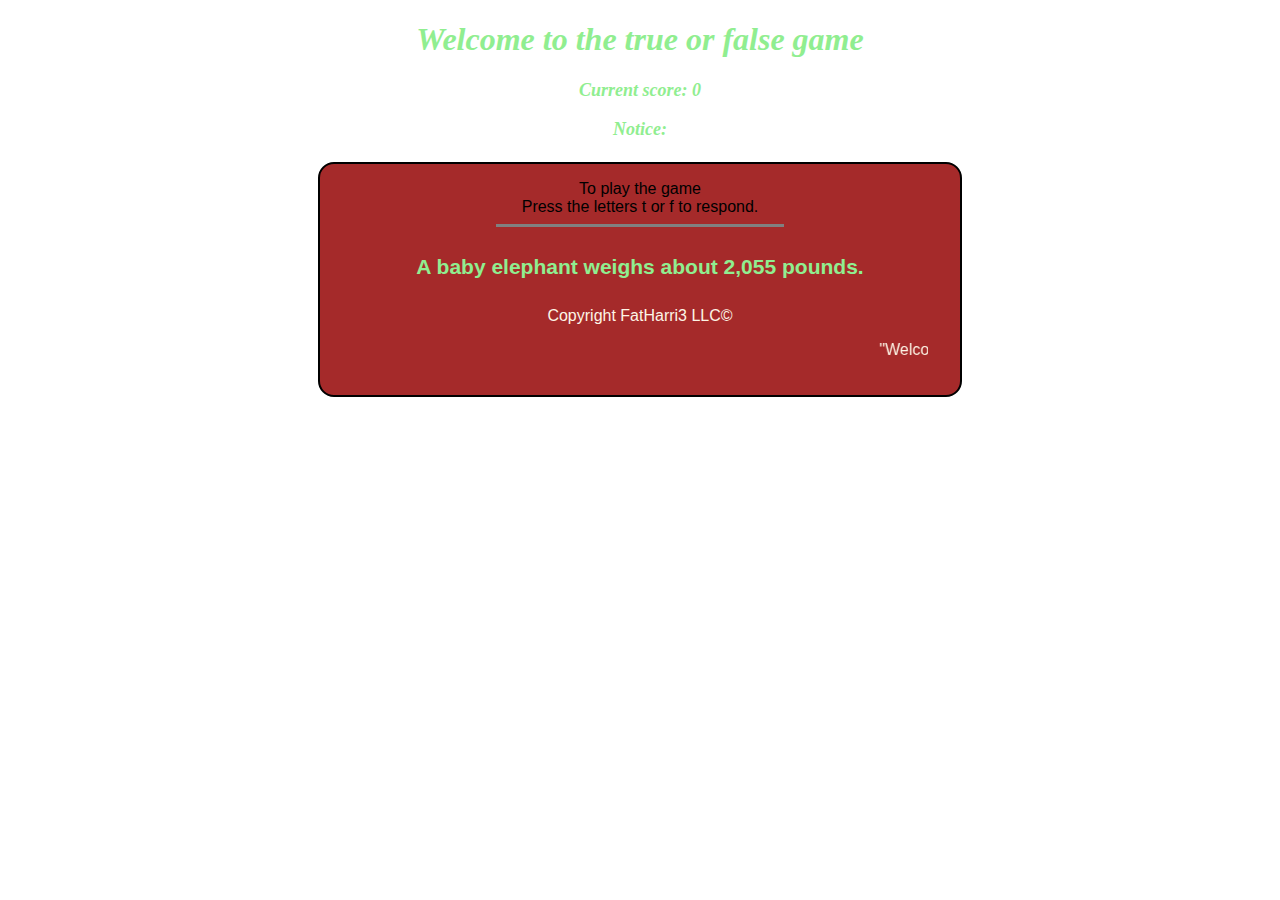
<file: index.html>
<!DOCTYPE html>
<html lang="en">
<head>
    <meta charset="UTF-8">
    <meta http-equiv="X-UA-Compatible" content="IE=edge">
    <meta name="viewport" content="width=device-width, initial-scale=1.0">
    <title>FatiHarri3 TorF</title>
    <style>
        body{
            display:block;
            margin-left:auto;
            margin-right:auto;
            text-align: center;
            background-image: url("https://i.gifer.com/1jzm.gif");
            color: lightgreen;
        }

        .button {
            background-color: brown;
            color: black;
            border: 2px solid black;
            padding: 16px 32px;
            text-decoration: none;
            font-size: 16px;
            margin: 4px 2px;
            transition-duration: 0.4s;
            border-radius: 16px;
        }

        .button:hover {
            background-color: lightblue;
            color: rgb(0, 0, 0);
        }

        #tutorial {
            line-height: 2;
            width: 40%;
            padding: 25px 0;
            text-align: center;
            margin-top: 5px;
            margin-left:auto;
            margin-right:auto;
            color: oldlace;
        }
       
        h1{
            font-family: 'Georgia';
            color: lightgreen;
            font-size: 21x;
            font-style: italic;
        }
       
        h2{
            font-family: 'Georgia';
            color: lightgreen;
            font-size: 18px;
            font-style: italic;
        }
       
        h3{
            font-family: 'Georgia';
            color: lightgreen;
            font-size: 18px;
            font-style: italic;
        }
       
        h4{
            font-family: 'arial';
            color: lightgreen;
            font-size: 21px;
            font-weight: bold;
        }

        p{
            color: oldlace;
        }
    </style>
</head>
<body>
    <h1>Welcome to the true or false game</h1>
    <h2 id = "score">Current score: 0</h2>
    <h3>Notice:</h3>
    <button id="instructionsButton" class="button" onclick="Reveal instructions()>Put away instructions</button
    <div id="Instructions">
        To play the game
        <br>Press the letters t or f to respond.
    </div>
    <hr style="width:50%;height:3px;border-width:0;color:gray;background-color:gray">
    <h4 id = "question">e</h4>
    <script>
    var count = 0, score = 0;

    var array = [
        { q: "A baby elephant weighs about 2,055 pounds.", a: "f" },
        { q: "Micheal Lawrence was a screenwritter.", a: "t" },
        { q: "The Marine Corps birthday is Nov 10th, 1775.", a: "t" },
        { q: "Chrispother Columbus discovered Egypt.", a: "f" },
        { q: "Canada was the 2nd country to gain their indepence.", a: "f" },
        { q: "Gelato ice cream is the same as regular ice cream.", a: "f" },
        { q: "Moana is the 56th Disney movie.", a: "t" },
        { q: "Everybody hates Chris.", a: "f" },
        { q: "Peter Pan is the 14th Disney moive.", a: "t" },
        { q: "Call of duty is a fun game.", a: "t" },
        { q: "Ruby is a part of coding.", a: "t" },
        { q: "Janet Jackson is a silbing out of 5.", a: "f" },
        { q: "We all have our ups and downs.", a: "t" }
    ];

 document.getElementById("question").innerHTML = array[count].q;

   
    document.onkeyup   = function (event) {
        var input = event.key;
        if(input == "t" || input == "f"){
            if (array[count].a == input) {
                alert("Correct");
                score++;
                document.getElementById("score").innerHTML = "Current score: " + score;
            }
            else{
                alert("Incorrect");
                score--;
                       
            }
            count++;
            if(count < 10){
                document.getElementById("question").innerHTML = array[count].q;
            }
            else{
                alert("You've reached to the end");
            }
        }
        else{
            alert("Remember only the keys t or f");
        }
    }

   
    function displayTutorial() {
            var x = document.getElementById("tutorial");
            var y = document.getElementById("tutorialButton");
            if (x.style.display === "none") {
                x.style.display = "block";
                y.textContent = "Put away instructions";
            } else {
                x.style.display = "none";
                y.textContent = "Reveal instructions";
            }
    }
    </script>
     <div class = "sticky" id = "footer">
    <div class = "sticky" id = "footer2">
        <p>Copyright FatHarri3 LLC©</p>
    </div>
     <p> <bold> <marquee direction="left"> "Welcome to True or False! Take your time, breathe, and concentrate. Have fun! "</marquee> </bold> </p>
  <div class = "row">
</body>
</html>
</file>
